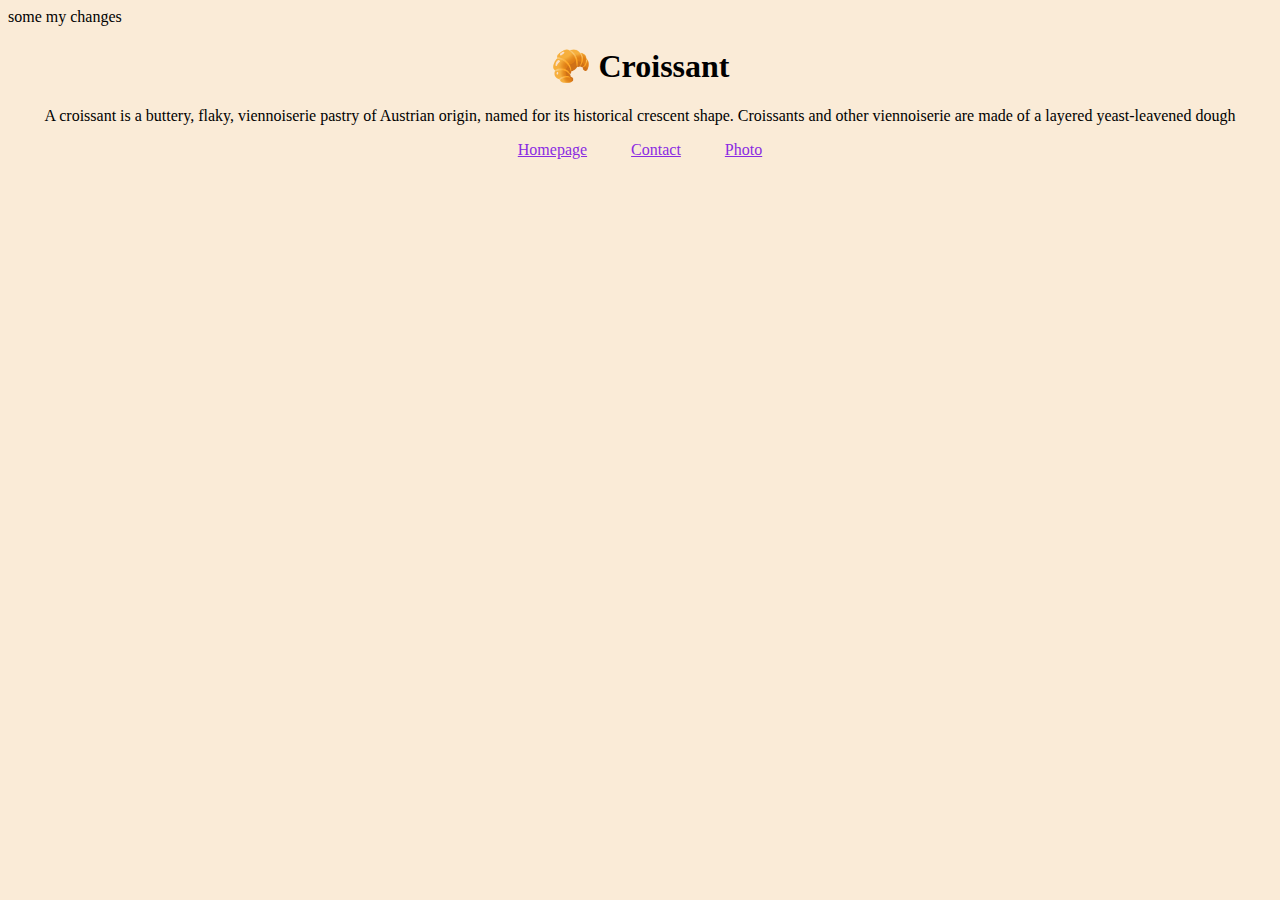
<file: index.html>
<!DOCTYPE html>
<html lang="en">
<head>
    <meta charset="UTF-8">
    <meta http-equiv="X-UA-Compatible" content="IE=edge">
    <meta name="viewport" content="width=device-width, initial-scale=1.0">
    <meta name="description" content=" A croissant is a buttery, flaky, viennoiserie pastry of Austrian origin, named for its historical crescent
    shape. Croissants and other viennoiserie are made of a layered yeast-leavened dough">
    <title>Croissant</title>
    <link rel="stylesheet" href="style.css">
</head>
<body>

<div>some my changes</div>
    <div class="main-cont">
    <h1>🥐 Croissant</h1>
    <p>
    A croissant is a buttery, flaky, viennoiserie pastry of Austrian origin, named for its historical crescent
    shape. Croissants and other viennoiserie are made of a layered yeast-leavened dough
    </p>
    <footer>
<a href="index.html">Homepage</a>
<a href="contact.html">Contact</a>
<a href="photo.html">Photo</a>
</footer>
</div>
</body>
</html>
</file>
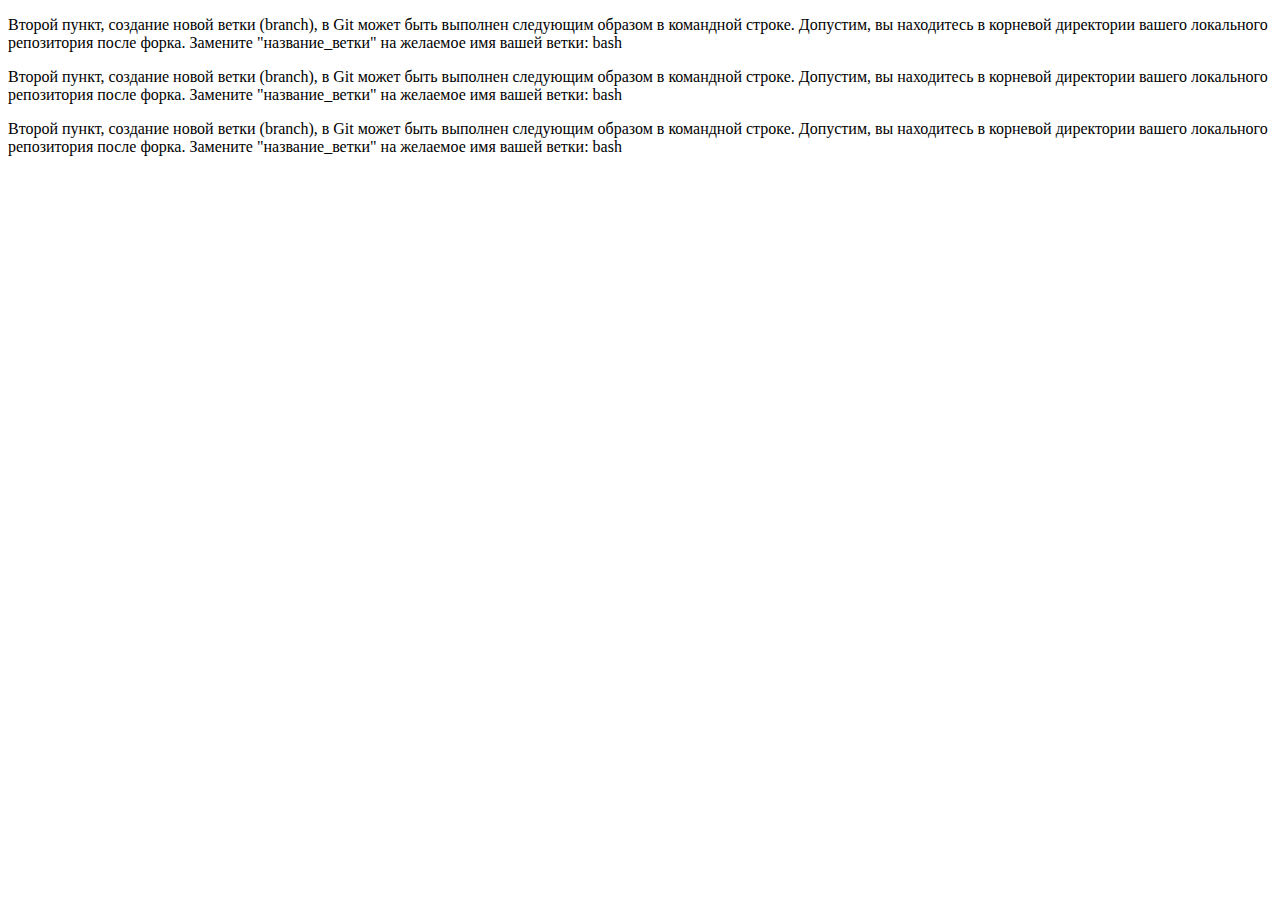
<file: bb.html>
<!DOCTYPE html>
<html lang="en">
<head>
    <meta charset="UTF-8">
    <meta name="viewport" content="width=device-width, initial-scale=1.0">
    <title>Document</title>
</head>
<body>
    <p>
        Второй пункт, создание новой ветки (branch), в Git может быть выполнен следующим образом в командной строке. Допустим, вы находитесь в корневой директории вашего локального репозитория после форка. Замените "название_ветки" на желаемое имя вашей ветки:
        
        bash
    </p>
    <p>
        Второй пункт, создание новой ветки (branch), в Git может быть выполнен следующим образом в командной строке. Допустим, вы находитесь в корневой директории вашего локального репозитория после форка. Замените "название_ветки" на желаемое имя вашей ветки:
        
        bash
        </p>
        <p>
            Второй пункт, создание новой ветки (branch), в Git может быть выполнен следующим образом в командной строке. Допустим, вы находитесь в корневой директории вашего локального репозитория после форка. Замените "название_ветки" на желаемое имя вашей ветки:
            
            bash
            </p>
  
    
</body>
</html>
</file>
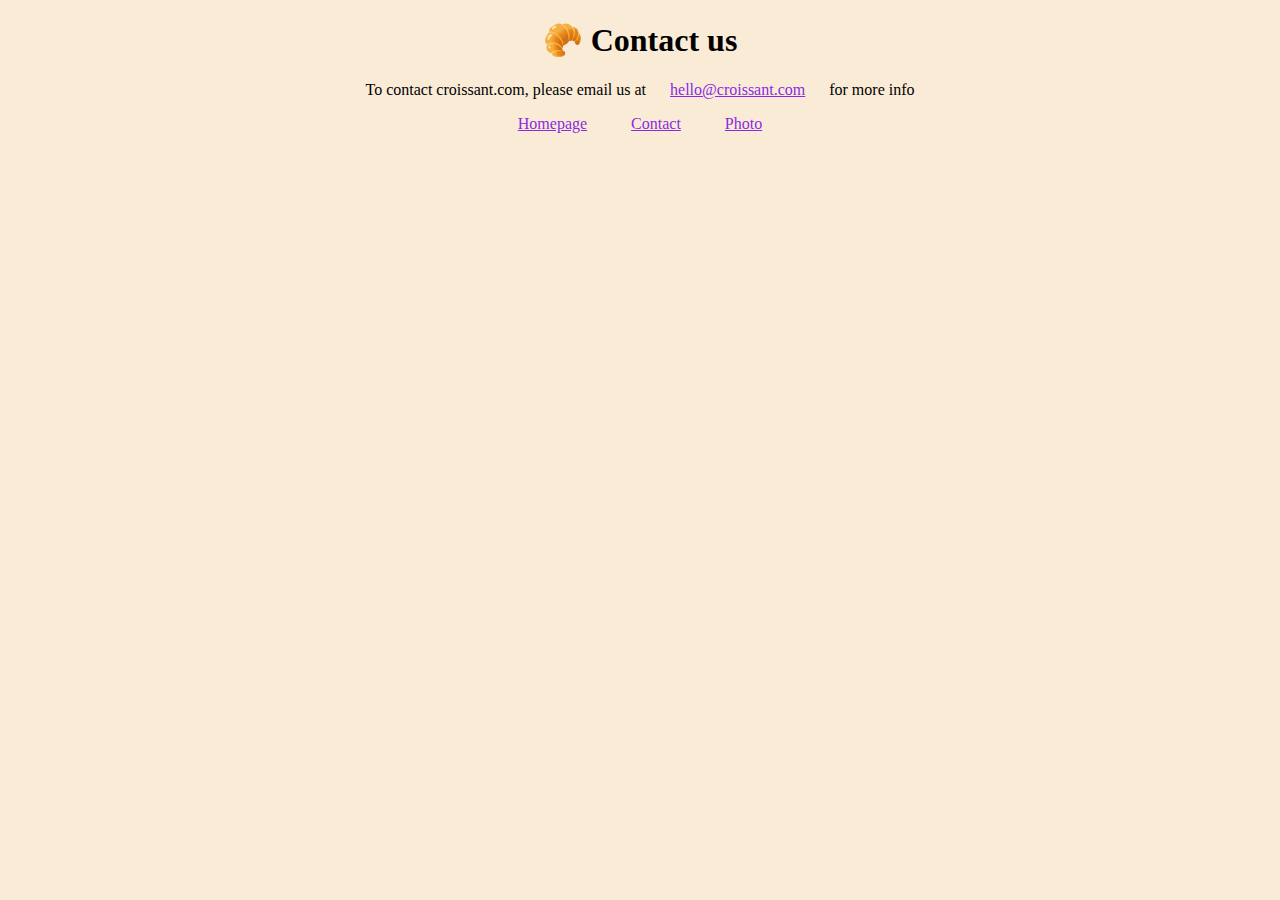
<file: contact.html>
<!DOCTYPE html>
<html lang="en">
<head>
    <meta charset="UTF-8">
    <meta http-equiv="X-UA-Compatible" content="IE=edge">
    <meta name="viewport" content="width=device-width, initial-scale=1.0">
    <meta name="description" content="This page contains company contacts">
    <title>Contact</title>
    <link rel="stylesheet" href="style.css">
</head>
<body>
    <div class="main-cont">
    <h1>🥐 Contact us</h1>
    <p>
        To contact croissant.com, please email us at <a href="mailto:hello@croissant.com">hello@croissant.com</a>
         for more info
    </p>
    <footer>
<a href="index.html">Homepage</a>
<a href="contact.html">Contact</a>
<a href="photo.html">Photo</a>
</footer>
</div>
</body>
</html>
</file>
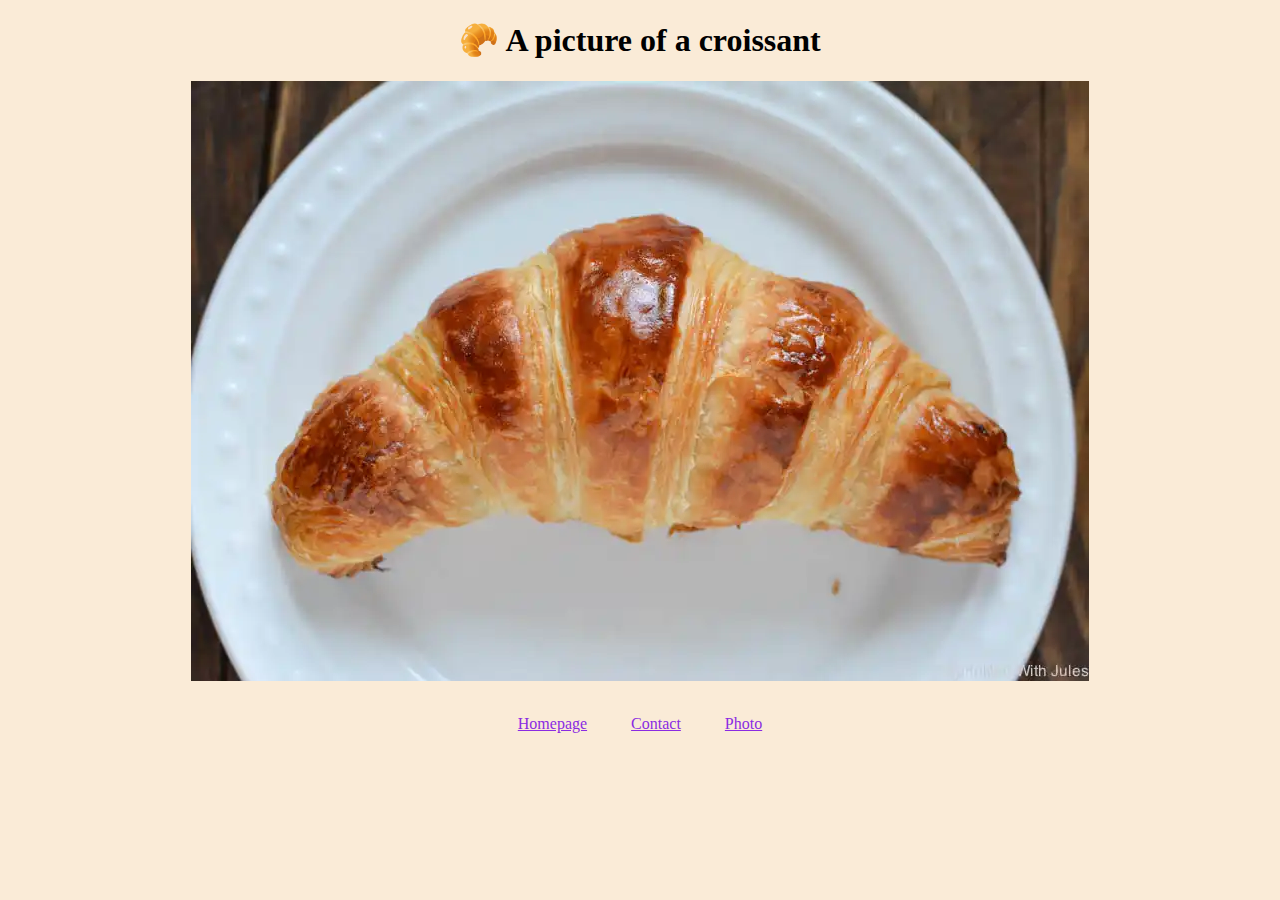
<file: photo.html>
<!DOCTYPE html>
<html lang="en">
<head>
    <meta charset="UTF-8">
    <meta http-equiv="X-UA-Compatible" content="IE=edge">
    <meta name="viewport" content="width=device-width, initial-scale=1.0">
    <title>Photo page</title>
    <meta name="description" content="This page contains a photo of a croissant">
    <link rel="stylesheet" href="style.css">
</head>
<body>
    <div class="main-cont">
        <h1>🥐 A picture of a croissant</h1>
        <img src="croissant.png" alt="photo croissant">
        <footer>
            <a href="index.html">Homepage</a>
            <a href="contact.html">Contact</a>
            <a href="photo.html">Photo</a>
            </footer>
    </div>
</body>
</html>
</file>
<file: style.css>
body{
    background-color: antiquewhite;
}
.main-cont{
   text-align: center;
}
a{
    padding: 20px;
    color: blueviolet;
}
img{
    margin-bottom: 30px;
}
</file>
